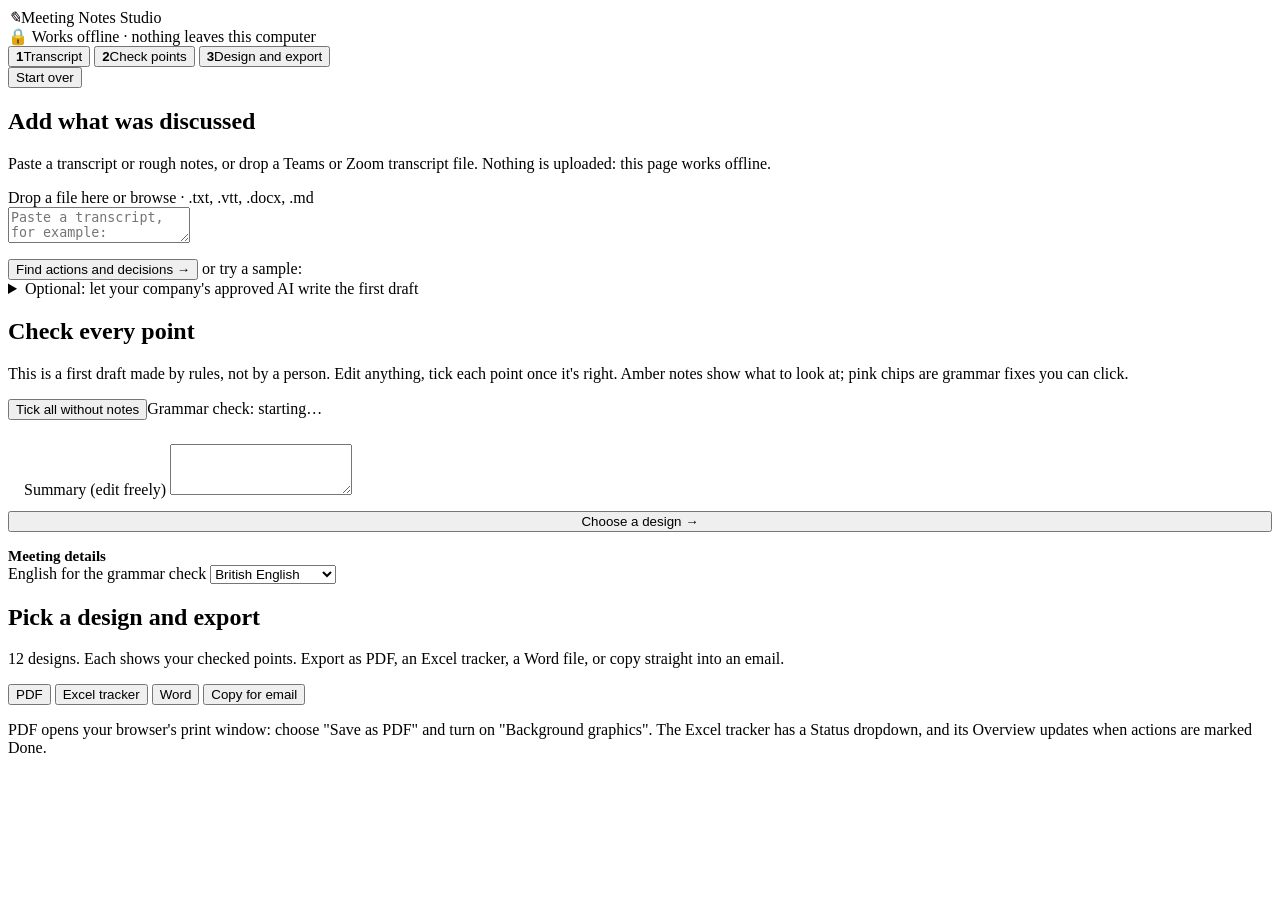
<file: Meeting Notes Studio (HTML)/src/index.html>
<!doctype html>
<html lang="en">
<head>
<meta charset="utf-8">
<meta name="viewport" content="width=device-width, initial-scale=1">
<!-- Privacy: this page may not connect to any server. It only runs its own code and reads your files. -->
<meta http-equiv="Content-Security-Policy" content="default-src 'none'; script-src 'unsafe-inline' 'wasm-unsafe-eval'; style-src 'unsafe-inline'; img-src data: blob:; connect-src data: blob:; font-src data:; worker-src blob:; base-uri 'none'; form-action 'none'">
<title>Meeting Notes Studio</title>
<style>/*APP_CSS*/</style>
</head>
<body>
<header class="app-header">
  <div class="brand"><i>✎</i>Meeting Notes Studio</div>
  <span class="privacy" title="This file has no server. A security rule inside it blocks all network connections.">🔒 Works offline · nothing leaves this computer</span>
  <nav class="steps">
    <button data-step="input"><b>1</b>Transcript</button>
    <button data-step="review"><b>2</b>Check points</button>
    <button data-step="export"><b>3</b>Design and export</button>
  </nav>
  <button class="ghost-light" id="reset">Start over</button>
</header>

<main>
  <!-- STEP 1 -->
  <section class="view" id="v-input">
    <h2 class="title">Add what was discussed</h2>
    <p class="lead">Paste a transcript or rough notes, or drop a Teams or Zoom transcript file. Nothing is uploaded: this page works offline.</p>
    <div class="card">
      <div class="drop" id="drop">Drop a file here or <label>browse<input type="file" id="file" accept=".txt,.vtt,.docx,.md,.srt" hidden></label> · .txt, .vtt, .docx, .md</div>
      <textarea id="transcript" class="t" placeholder="Paste a transcript, for example:
Lena: Let's agree to move the release to 3 December.
Tom: I'll fix the timeout bug by Wednesday.

or rough notes:
- Ben to update the media plan by Friday
- Decision: launch the landing page on 1 Dec
- Open question: do we need legal review?"></textarea>
      <div class="row" style="margin-top:12px">
        <button class="btn primary" id="go">Find actions and decisions →</button>
        <span class="note">or try a sample:</span>
        <div class="chips row" id="samples"></div>
      </div>
      <details class="ai">
        <summary>Optional: let your company's approved AI write the first draft</summary>
        <p class="note">If your company allows an AI assistant (for example Microsoft 365 Copilot), it can draft the points. Copy the prompt with your transcript, paste it into that assistant, then paste its answer below. You still check everything in the next step.</p>
        <div class="row"><button class="btn small" id="copyPrompt">Copy prompt + transcript</button></div>
        <textarea id="aiAnswer" class="t" rows="5" style="margin-top:8px" placeholder="Paste the AI's answer here (it starts with { )"></textarea>
        <div class="row" style="margin-top:8px"><button class="btn small dark" id="useAi">Use this answer →</button></div>
      </details>
    </div>
  </section>

  <!-- STEP 2 -->
  <section class="view" id="v-review">
    <div class="rv-top">
      <div style="flex:2;min-width:300px">
        <h2 class="title">Check every point</h2>
        <p class="lead">This is a first draft made by rules, not by a person. Edit anything, tick each point once it's right. Amber notes show what to look at; pink chips are grammar fixes you can click.</p>
      </div>
      <div class="progress card">
        <b id="progTxt"></b>
        <div class="bar"><i id="progBar"></i></div>
        <div class="row" style="margin-top:8px"><button class="btn small" id="tickAll">Tick all without notes</button><span class="note" id="gramState">Grammar check: starting…</span></div>
      </div>
    </div>
    <div class="rv-layout">
      <div>
        <div class="chips row" id="filters"></div>
        <div class="card" style="margin-top:12px;padding:12px 16px">
          <label class="f" style="margin-top:0">Summary (edit freely)</label>
          <textarea id="summary" class="t" rows="3"></textarea>
        </div>
        <div id="items"></div>
        <datalist id="people"></datalist>
      </div>
      <aside class="side">
        <div class="card">
          <button class="btn primary" id="toExport" style="width:100%">Choose a design →</button>
          <h3 style="margin:16px 0 0;font-size:15px">Meeting details</h3>
          <div id="meta"></div>
          <label class="f">English for the grammar check</label>
          <select id="dialect" class="t"><option value="British">British English</option><option value="American">American English</option></select>
        </div>
      </aside>
    </div>
  </section>

  <!-- STEP 3 -->
  <section class="view" id="v-export">
    <h2 class="title">Pick a design and export</h2>
    <p class="lead">12 designs. Each shows your checked points. Export as PDF, an Excel tracker, a Word file, or copy straight into an email.</p>
    <div class="ex-layout">
      <div class="gallery" id="gallery"></div>
      <div>
        <div id="warnbar"></div>
        <div class="toolbar">
          <b id="tplName"></b><span class="spacer"></span>
          <button class="btn primary" id="xPdf">PDF</button>
          <button class="btn dark" id="xXlsx">Excel tracker</button>
          <button class="btn" id="xDoc">Word</button>
          <button class="btn" id="xMail">Copy for email</button>
        </div>
        <div class="stage" id="stage"><div class="stage-inner" id="preview"></div></div>
        <p class="note">PDF opens your browser's print window: choose "Save as PDF" and turn on "Background graphics". The Excel tracker has a Status dropdown, and its Overview updates when actions are marked Done.</p>
      </div>
    </div>
  </section>
</main>

<div id="print-root"></div>
<div class="toast" id="toast"></div>

<script type="text/plain" id="harper-wasm">/*HARPER_WASM_B64*/</script>
<script>/*EXCELJS*/</script>
<script>/*HARPER_BUNDLE*/</script>
<script>/*ENGINE*/</script>
<script>/*TEMPLATES*/</script>
<script>/*EXPORTERS*/</script>
<script>/*SAMPLES*/</script>
<script>/*APP*/</script>
</body>
</html>
</file>
